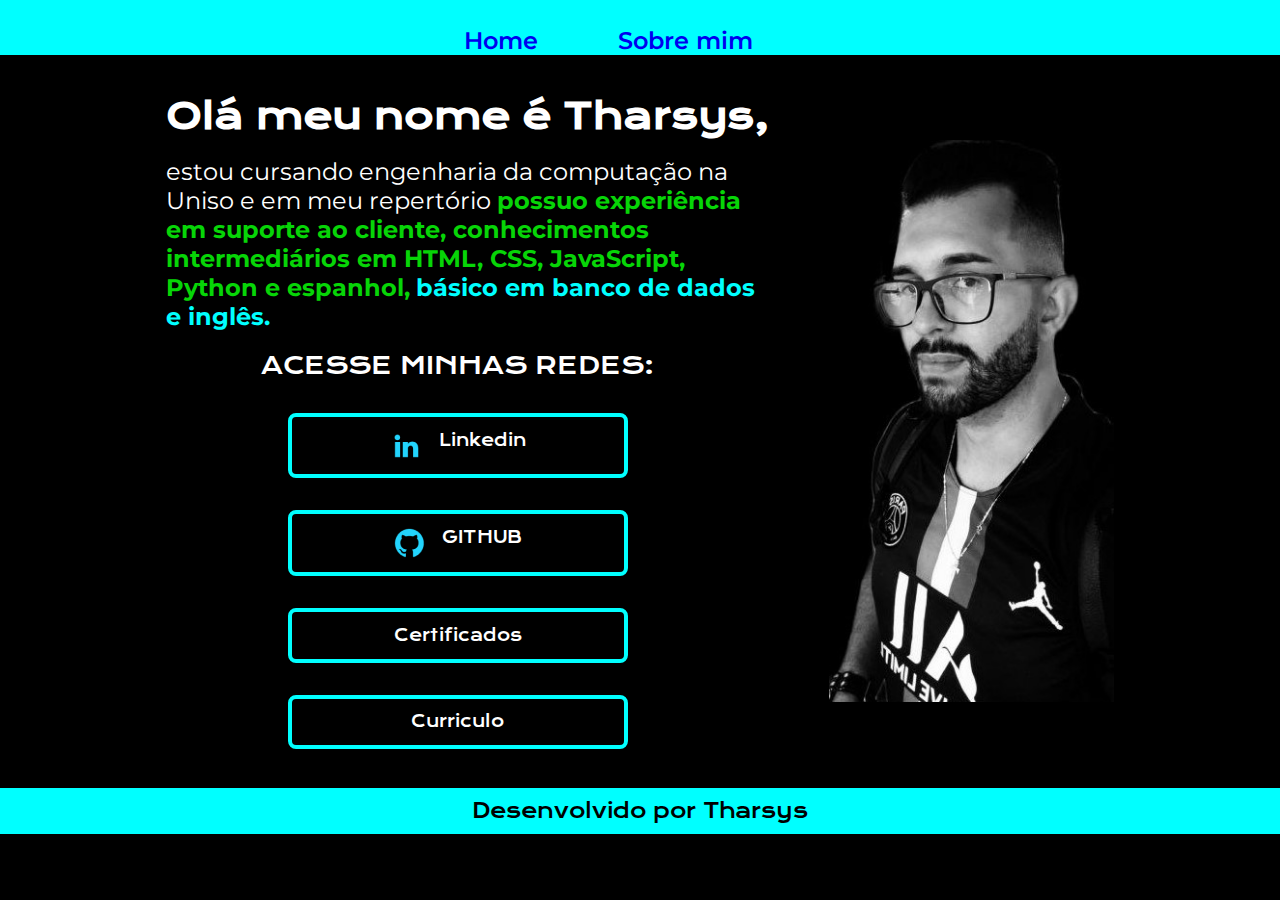
<file: index.html>
<!DOCTYPE html>
<html lang="pt-br">
<head>
    <meta charset="UTF-8">
    <meta http-equiv="X-UA-Compatible" content="IE=edge">
    <meta name="viewport" content="width=device-width, initial-scale=1.0">
    <title>Portifólio</title>
    <link rel="stylesheet" href="./styles/style.css">
</head>
<body>
    <header class="cabecalho">
        <nav class="cabecalho__menu">
            <a class="cabecalho__menu__link" href="index.html">Home</a>
            <a class="cabecalho__menu__link" href="about.html">Sobre mim</a>
        </nav>
    </header>
    <main class="apresentacao">
        <section class="apresentacao__conteudo">
            <h1 class="apresentacao__conteudo__titulo">Olá meu nome é Tharsys,</h1>
            <p class="apresentacao__conteudo__texto">estou cursando engenharia da computação na Uniso e em meu repertório <strong class="experiencia-e-habilidades-intermediarias">possuo experiência em suporte ao cliente, conhecimentos intermediários em HTML, CSS, JavaScript, Python e espanhol,</strong> <strong class="habilidades-basicas"> básico em banco de dados e inglês.</strong></p>
           
            <div class="apresentacao__links">

                <h2 class="apresentacao__links__subtitulo">ACESSE MINHAS REDES:</h2>
                <a class="apresentacao__links__link" href="https://www.linkedin.com/in/tharsys-santos-07a945211/">
                    <img src="./assets/linkedin.png" alt="Linkedin">
                    Linkedin
                </a>
                <a class="apresentacao__links__link" href="https://github.com/THSDEVELOP">
                    <img src="./assets/github.png" alt="imagem do github">
                    GITHUB
                </a>
                <a class="apresentacao__links__link" href="https://cursos.alura.com.br/user/tharsys17/fullCertificate/f5a3feb0fa1b409bb11d8cf8b9282694">Certificados</a>
                <a class="apresentacao__links__link" href="https://drive.google.com/file/d/1IaN_VPUrSh0m9sM1zcEQYfyfKKF0ng6a/view?usp=share_link">Curriculo</a>
            </div>
        </section>
        <img class="apresentacao__mifoto" src="./assets/minha foto 5.jpg" alt="minha foto">
    </main>
    <footer class="rodape">Desenvolvido por Tharsys</footer>
</body>
</html>
</file>
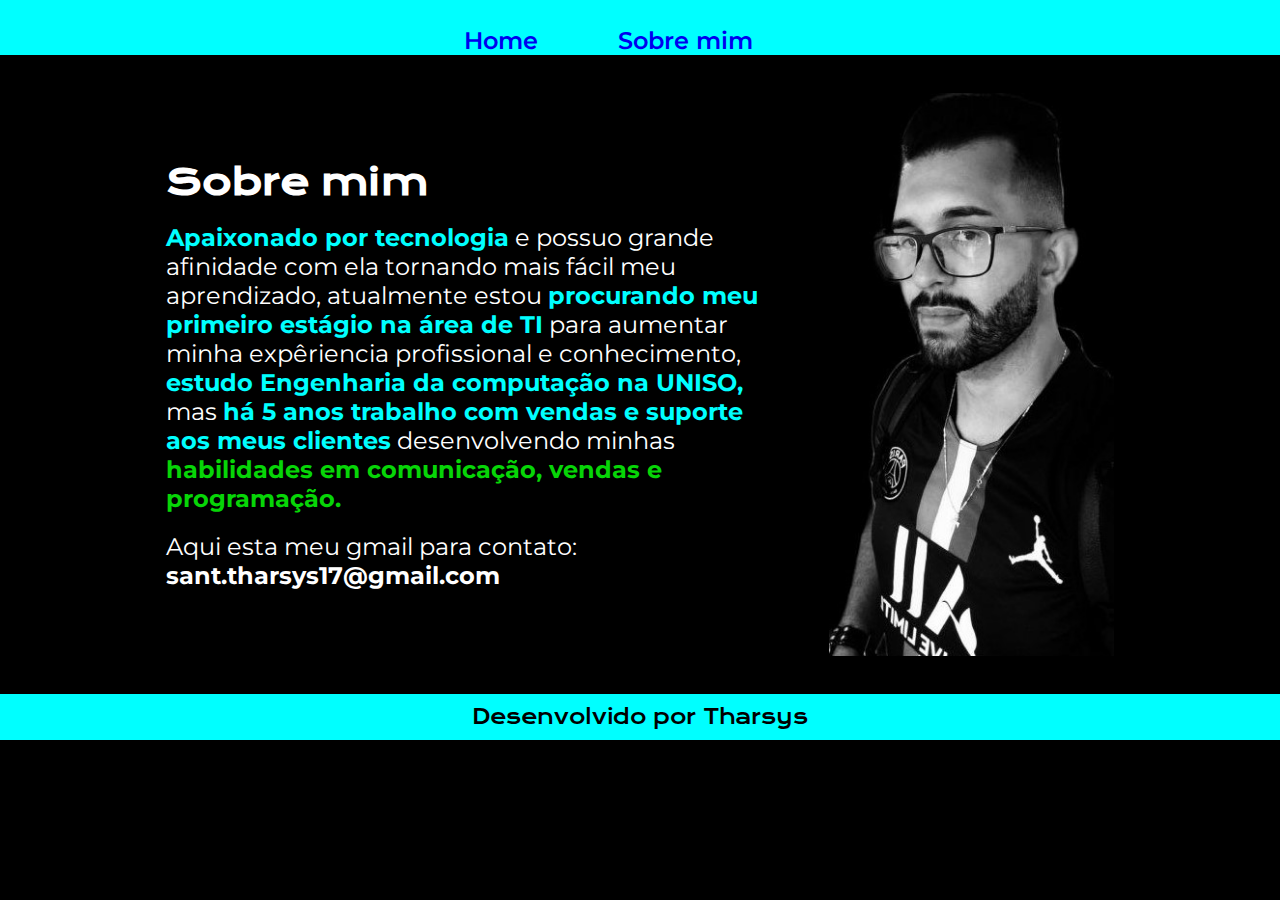
<file: about.html>
<!DOCTYPE html>
<html lang="pt-br">
<head>
    <meta charset="UTF-8">
    <meta http-equiv="X-UA-Compatible" content="IE=edge">
    <meta name="viewport" content="width=device-width, initial-scale=1.0">
    <title>Sobre mim</title>
    <link rel="stylesheet" href="./styles/style.css">
</head>
<body>
    <header class="cabecalho">
        <nav class="cabecalho__menu">
            <a class="cabecalho__menu__link" href="index.html">Home</a>
            <a class="cabecalho__menu__link" href="about.html">Sobre mim</a>
        </nav>
    </header>
    <main class="apresentacao">
        <section class="apresentacao__conteudo">
            <h1 class="apresentacao__conteudo__titulo">Sobre mim</h1>
            <p class="apresentacao__conteudo__texto"><strong class="apresentacao__conteudo__texto__destaque">Apaixonado por tecnologia</strong> e possuo grande afinidade com ela tornando mais fácil meu aprendizado, atualmente estou <strong class="apresentacao__conteudo__texto__destaque">procurando meu primeiro estágio na área de TI</strong> para aumentar minha expêriencia profissional e conhecimento, <strong class="apresentacao__conteudo__texto__destaque">estudo Engenharia da computação na UNISO,</strong> mas <strong class="apresentacao__conteudo__texto__destaque">há 5 anos trabalho com vendas e suporte aos meus clientes</strong> desenvolvendo minhas <strong class="apresentacao__conteudo__texto__destaque__especial">habilidades em comunicação, vendas e programação.</strong></p>
            <p class="apresentacao__conteudo__texto">Aqui esta meu gmail para contato:
            <strong class="apresentacao__conteudo__email">sant.tharsys17@gmail.com</strong>
            </p>
        </section>
        <img class="apresentacao__mifoto" src="./assets/minha foto 5.jpg" alt="minha foto">
    </main>
    <footer class="rodape">Desenvolvido por Tharsys</footer>
</body>
</html>
</file>
<file: styles/style.css>
@import url('https://fonts.googleapis.com/css2?family=Krona+One&family=Montserrat&display=swap');

:root {
    --cor-primaria: black;
    --cor-secundaria: white;
    --cor-terciaria: aqua;
    --cor-quaternaria: rgb(7, 213, 7);

    --fonte-primaria: 'Krona One', sans-serif;
    --fonte-secundaria: 'Montserrat', sans-serif;
}

* {
    margin: 0;
    padding: 0;
}

body {
    height: 100vh;
    box-sizing: border-box;
    background-color: black;
    color: white;
}

.cabecalho {
    display: flex;
    font-family: var(--fonte-primaria);
    background-color: var(--cor-terciaria);
    color: var(--cor-primaria);
    font-size: 1rem;
    padding: 2% 0% 0% 15%;
}

.cabecalho__menu {
    display: flex;
    gap: 80px;
    margin-left: 25%;
    margin-right: 25%;
}

.cabecalho__menu__link {
    font-family: var(--fonte-secundaria);
    font-size: 1.5rem;
    font-weight: 600;
    text-decoration: none;
}

.apresentacao {
    padding: 3% 13%;
    display: flex;
    align-items: center;
    justify-content: space-between;
}

.apresentacao__conteudo {
    width: 70%;
    display: flex;
    flex-direction: column;
    gap: 1.15rem;
}

.apresentacao__conteudo__titulo {
    font-size: 2.25rem;
    font-family: var(--fonte-primaria);
}
.apresentacao__conteudo__texto {
    width: 90%;
    font-size: 1.5rem;
    font-family: var(--fonte-secundaria);
}

.apresentacao__conteudo__texto__destaque {
    width: 90%;
    font-size: 1.5rem;
    font-family: var(--fonte-secundaria);
    color: var(--cor-terciaria);
}

.apresentacao__conteudo__texto__destaque__especial {
    width: 90%;
    font-size: 1.5rem;
    font-family: var(--fonte-secundaria);
    color: var(--cor-quaternaria);
}

.apresentacao__links {
    display: flex;
    flex-direction: column;
    justify-content: space-between;
    align-items: center;
    gap: 2rem;
}

.apresentacao__links__subtitulo {
    font-family: var(--fonte-primaria);
    margin-right: 5rem;
    font-weight: 400;
    font-size: 1.5rem;
    color: white;

}

.apresentacao__links__link {
    display: flex;
    justify-content: center;
    gap: 1rem;
    text-decoration: none;
    font-family: var(--fonte-primaria);
    font-size: 1rem;
    width: 50%;
    margin-right: 5rem;
    text-align: center;
    border-radius: 8px;
    color: var(--cor-secundaria);
    border: 4px solid var(--cor-terciaria);
    padding: 0.8rem 0.04rem;
}

.apresentacao__links__link:hover {
    background-color: #4b4747;
}
.apresentacao__mifoto {
    width: 30%;
}

h1 {
    color: var(--cor-secundaria);
}

p {
    color: var(--cor-secundaria);
}

.experiencia-e-habilidades-intermediarias {
    color: var(--cor-quaternaria);
}

.habilidades-basicas {
    color: var(--cor-terciaria);
}

.rodape {
    display: flex;
    justify-content: center;
    background-color: var(--cor-terciaria);
    padding: 10px;
    font-family: var(--fonte-primaria);
    font-size: 1.25rem;
    color: var(--cor-primaria);
}

@media (max-width: 480px) {
    .cabecalho {
        padding: 6%;

    }

    .cabecalho__menu {
        justify-content: center;

    }

    .apresentacao {
        flex-direction: column-reverse;
        gap: 20px;
        padding: 5%;

    }

    .apresentacao__conteudo {
        width: auto;

    }
}

@media (min-width: 480px) and (max-width: 920px) {
    .cabecalho {
        padding: 6%;

    }
    
    .cabecalho__menu {
        justify-content: center;

    }
    
    .apresentacao {
        flex-direction: column-reverse;
        gap: 20px;
        padding: auto;

    }
    
    .apresentacao__conteudo {
        width: auto;

    }    
}

@media (min-width: 100px) and (max-width: 280px) {
    .cabecalho {
        padding: 10%;

    }

    .cabecalho__menu {
        justify-content: center;

    }

    .apresentacao {
        flex-direction: column-reverse;
        gap: 20px;
        padding: auto;
    }

    .apresentacao__conteudo {
        width: auto;

    }

    .apresentacao__links__link {
        padding: 5%;
    }
}
</file>
